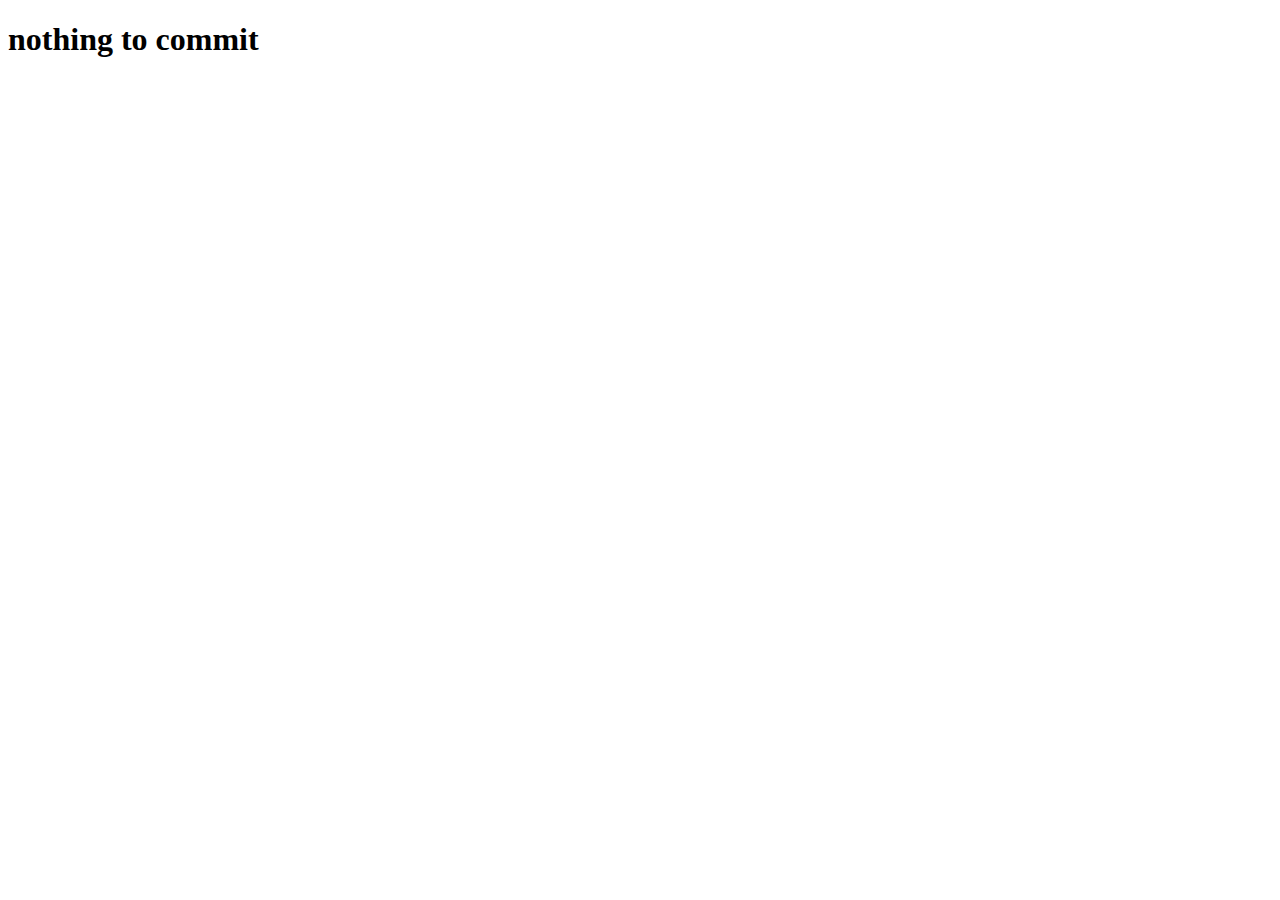
<file: featureMoreGit.html>
<!DOCTYPE html>
<html lang="en">
<head>
    <meta charset="UTF-8">
    <meta name="viewport" content="width=device-width, initial-scale=1.0">
    <title>Document</title>
</head>
<body>
    <h1>nothing to commit</h1>
</body>
</html>
</file>
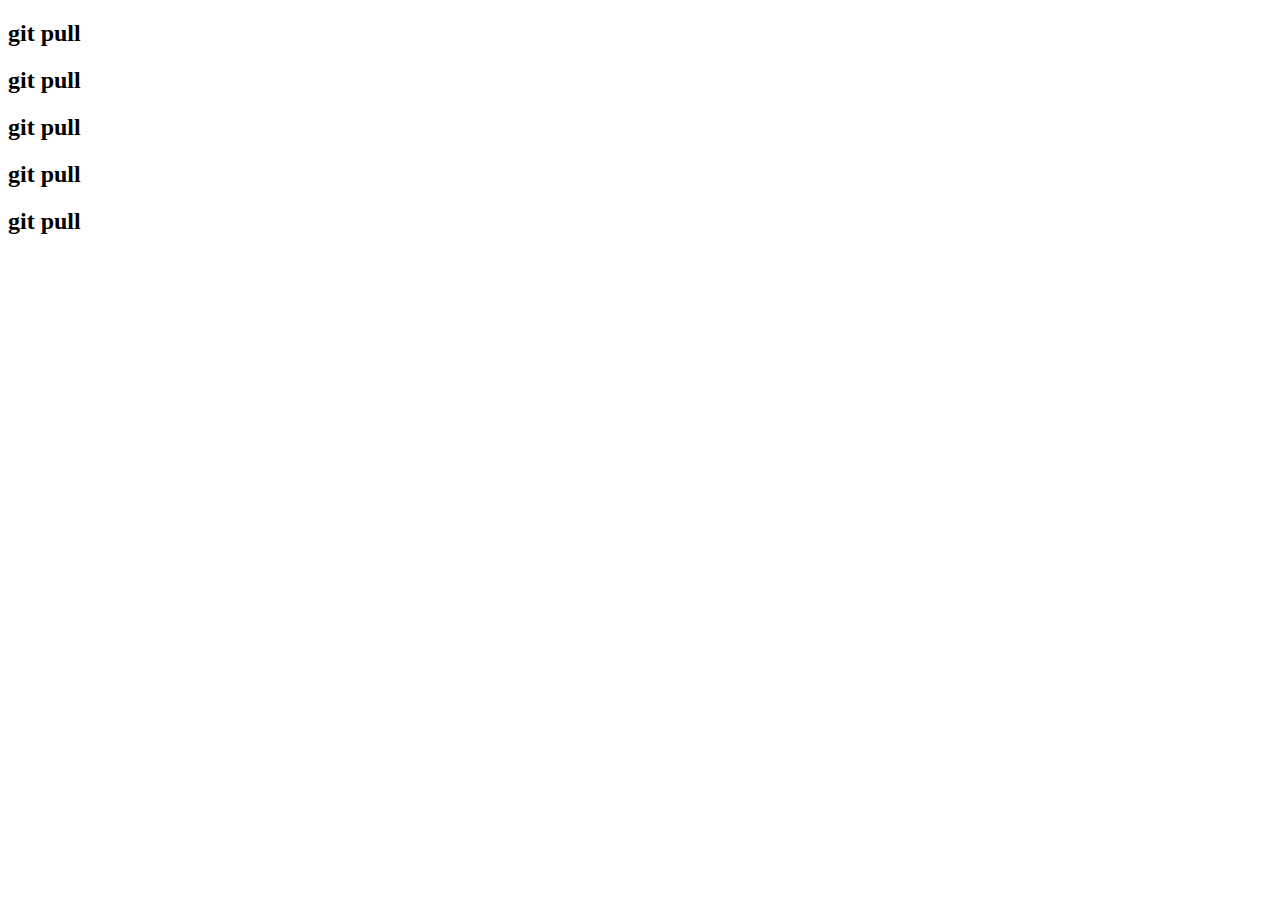
<file: pull.html>
<!DOCTYPE html>
<html lang="en">
<head>
    <meta charset="UTF-8">
    <meta name="viewport" content="width=device-width, initial-scale=1.0">
    <title>Document</title>
</head>
<body>
    <h2>git pull</h2>
    <h2>git pull</h2>
    <h2>git pull</h2>
    <h2>git pull</h2>
    <h2>git pull</h2>
</body>
</html>
</file>
